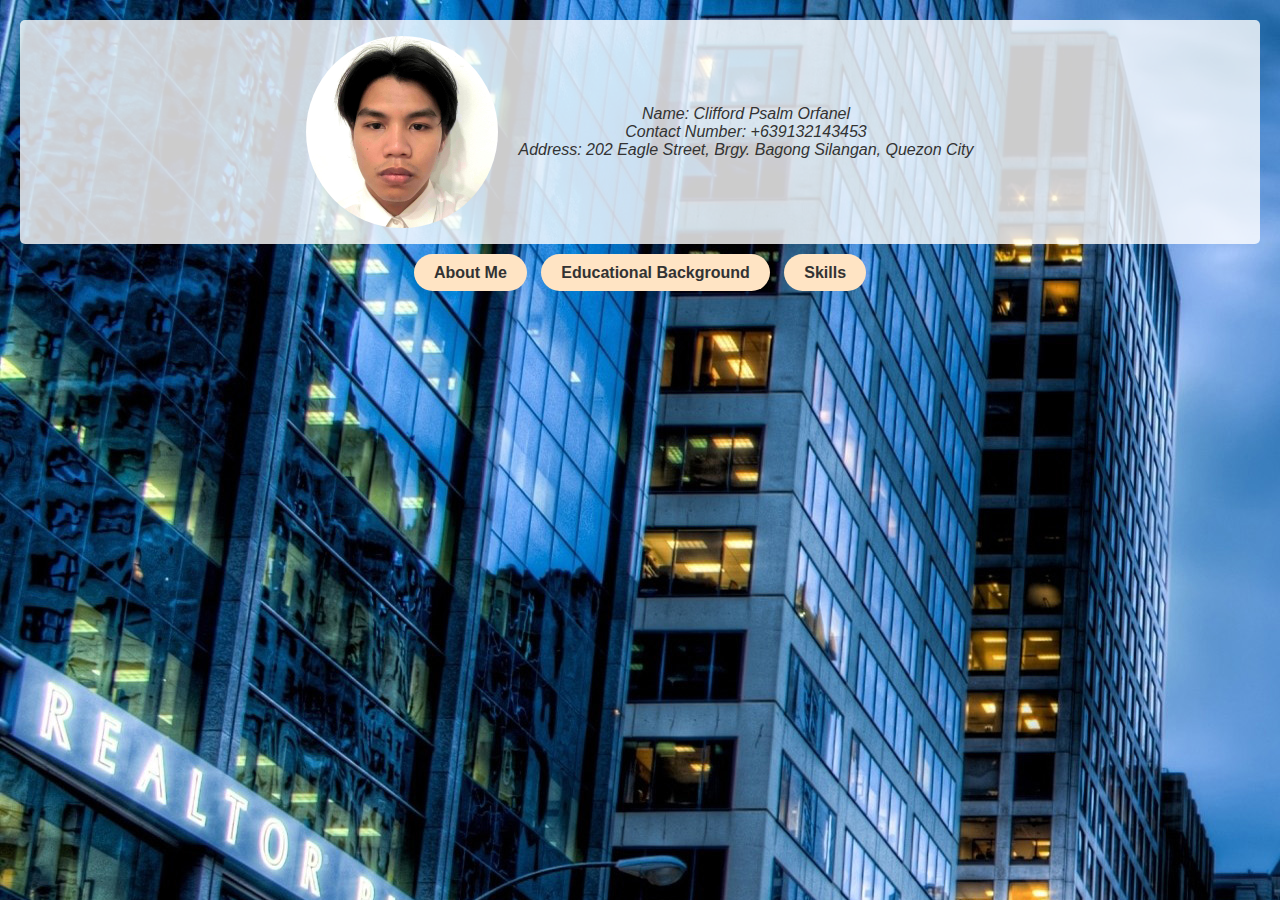
<file: index.html>
<!DOCTYPE html>
<html lang="en">
<head>
    <meta charset="UTF-8">
    <meta name="viewport" content="width=device-width, initial-scale=1.0">
    <title>Resume</title>
    <link rel="stylesheet" href="./assets/css/style.css">
</head>
<body>
    <header>
        <img class="Psalm" src="./assets/img/436307417_7916833178362057_2408377766530830358_n.jpg" alt="Profile Picture">
        <div class="head">
            <p>Name: Clifford Psalm Orfanel</p>
            <p>Contact Number: +639132143453</p>
            <p>Address: 202 Eagle Street, Brgy. Bagong Silangan, Quezon City</p>
        </div>
    </header>
    <nav>
        <a href="./pages/page1/aboutme.html" class="button1">About Me</a>
        <a href="./pages/page2/educationalbackgroun.html" class="button1">Educational Background</a>
        <a href="./pages/page3/skills.html" class="button1">Skills</a>
    </nav>
</body>
</html>
</file>
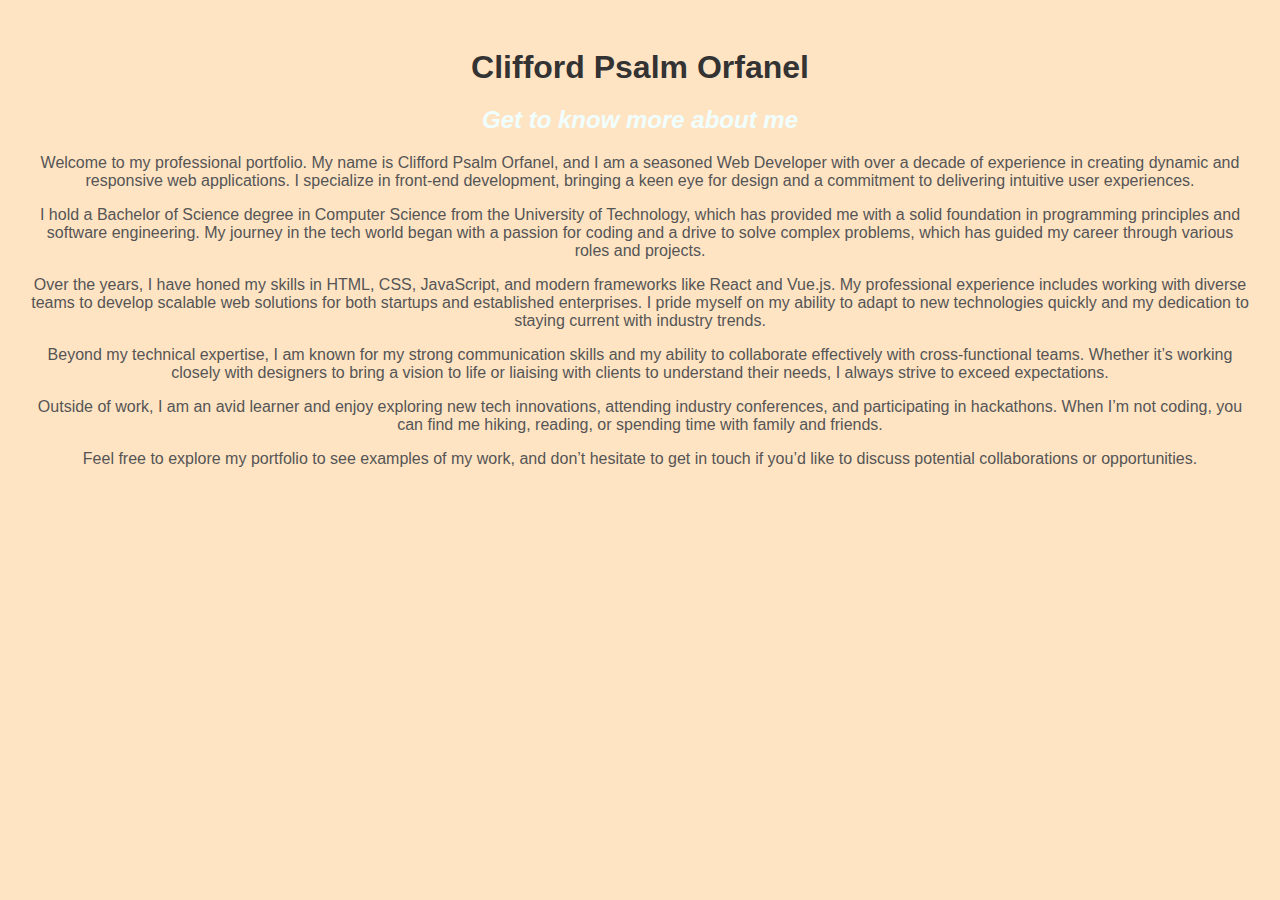
<file: pages/page1/aboutme.html>
<!DOCTYPE html>
<html lang="en">
<head>
    <meta charset="UTF-8">
    <meta name="viewport" content="width=device-width, initial-scale=1.0">
    <title>About Me</title>
    <link rel="stylesheet" href="./assets/css/aboutme.css">
</head>
<body>
    <div class="abt">
        <h1>Clifford Psalm Orfanel</h1>
        <h2>Get to know more about me</h2>
        <p>
            Welcome to my professional portfolio. My name is Clifford Psalm Orfanel, and I am a seasoned Web Developer with over a decade of experience in creating dynamic and responsive web applications. I specialize in front-end development, bringing a keen eye for design and a commitment to delivering intuitive user experiences.
        </p>
        <p>
            I hold a Bachelor of Science degree in Computer Science from the University of Technology, which has provided me with a solid foundation in programming principles and software engineering. My journey in the tech world began with a passion for coding and a drive to solve complex problems, which has guided my career through various roles and projects.
        </p>
        <p>
            Over the years, I have honed my skills in HTML, CSS, JavaScript, and modern frameworks like React and Vue.js. My professional experience includes working with diverse teams to develop scalable web solutions for both startups and established enterprises. I pride myself on my ability to adapt to new technologies quickly and my dedication to staying current with industry trends.
        </p>
        <p>
            Beyond my technical expertise, I am known for my strong communication skills and my ability to collaborate effectively with cross-functional teams. Whether it’s working closely with designers to bring a vision to life or liaising with clients to understand their needs, I always strive to exceed expectations.
        </p>
        <p>
            Outside of work, I am an avid learner and enjoy exploring new tech innovations, attending industry conferences, and participating in hackathons. When I’m not coding, you can find me hiking, reading, or spending time with family and friends.
        </p>
        <p>
            Feel free to explore my portfolio to see examples of my work, and don’t hesitate to get in touch if you’d like to discuss potential collaborations or opportunities.
        </p>
    </div>
</body>
</html>
</file>
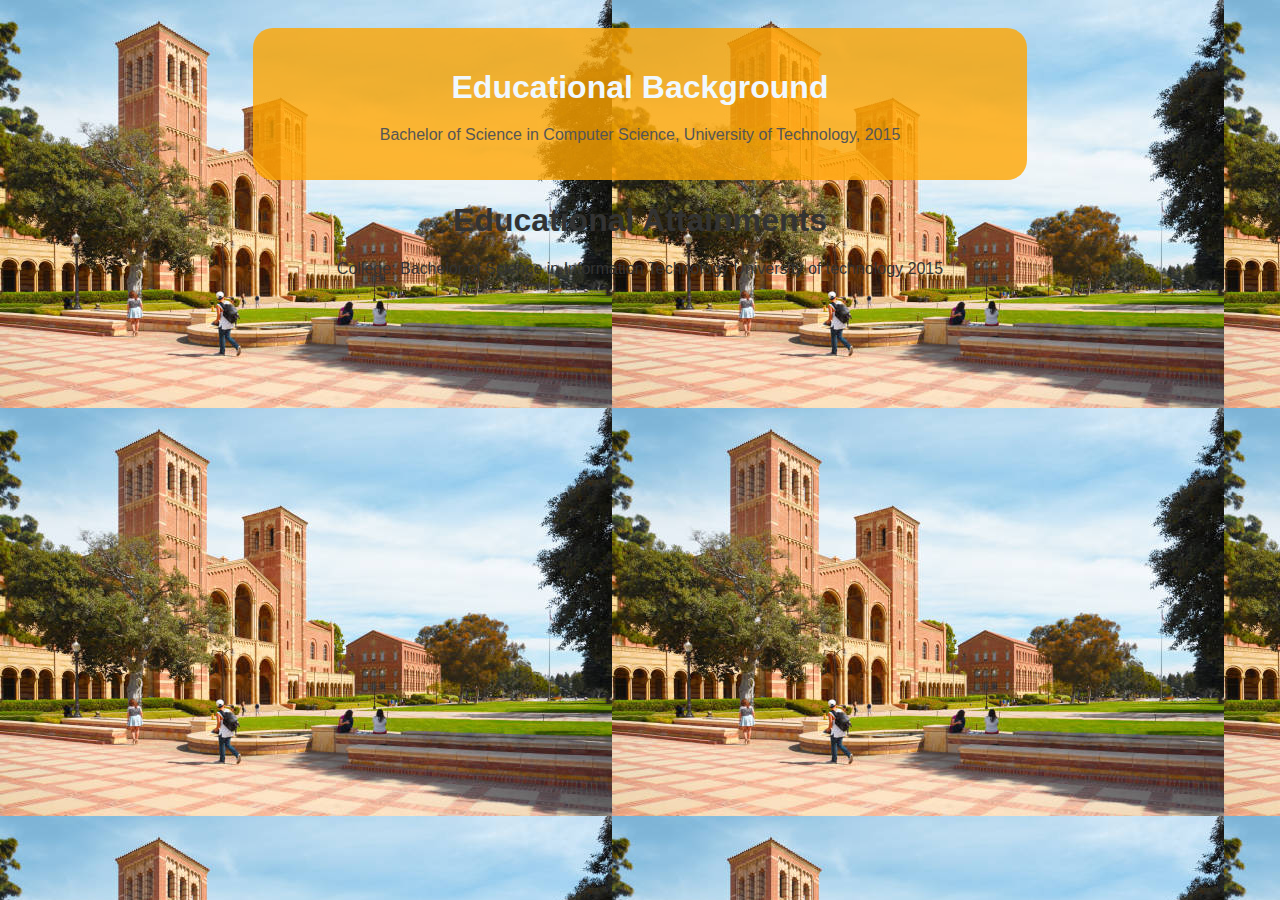
<file: pages/page2/educationalbackgroun.html>
<!DOCTYPE html>
<html lang="en">
<head>
    <meta charset="UTF-8">
    <meta name="viewport" content="width=device-width, initial-scale=1.0">
    <title>Educational Background</title>
    <link rel="stylesheet" href="./assets/css/educationalbackground.css">
</head>
<body>
    <div class="edu">
        
        <h1>Educational Background</h1>
        <p>Bachelor of Science in Computer Science, University of Technology, 2015</p>
        
    </div>
   <div> 
    <h1>Educational Attainments</h1>
    <p>College: Bachelor of Science in Information Technology
    University of technology 2015</p>
    <p></p>
    
   </div>
</body>
</html>
</file>
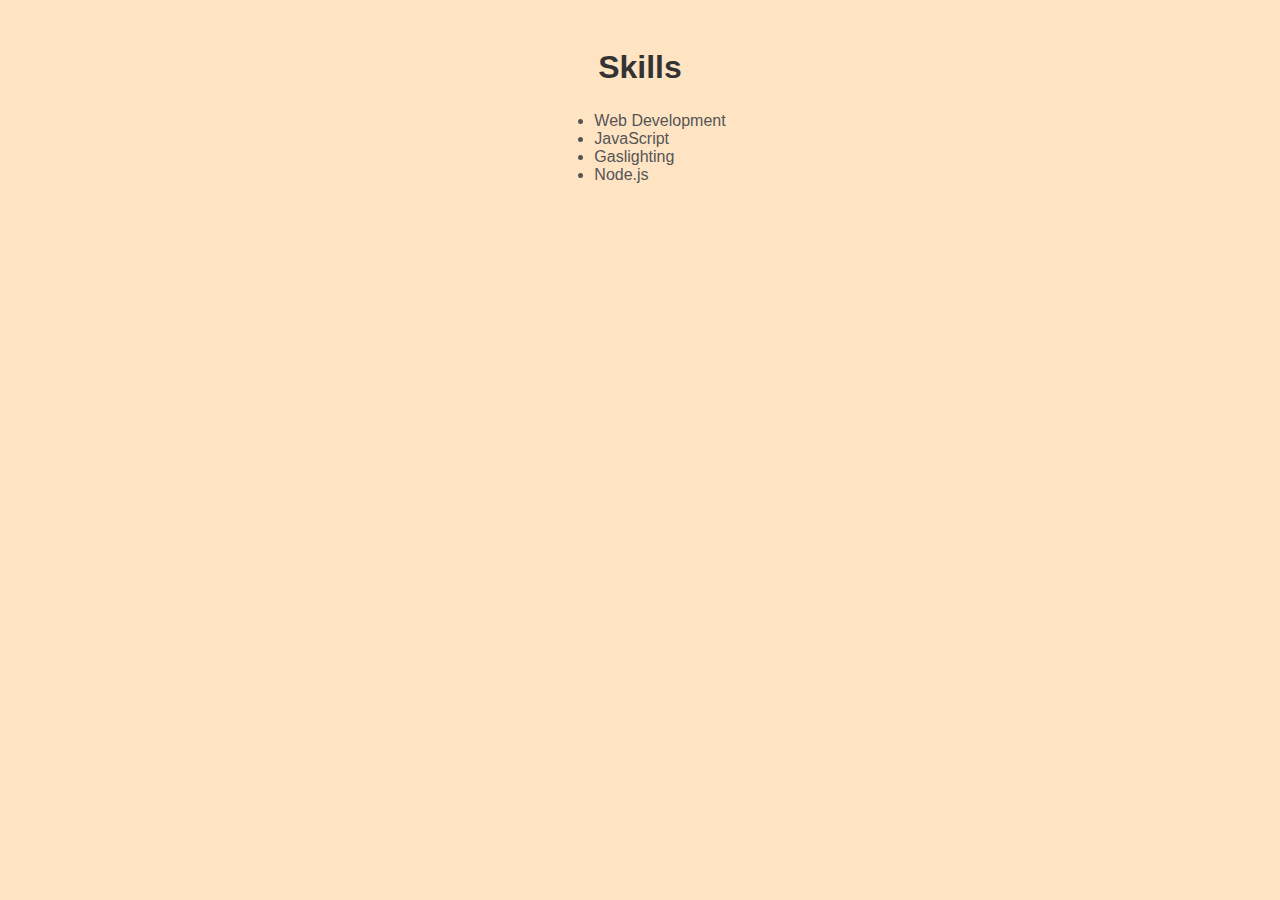
<file: pages/page3/skills.html>
<!DOCTYPE html>
<html lang="en">
<head>
    <meta charset="UTF-8">
    <meta name="viewport" content="width=device-width, initial-scale=1.0">
    <title>Skills</title>
    <link rel="stylesheet" href="./assets/css/skills.css">
</head>
<body>
    <div class="skills">
        <h1>Skills</h1>
        <ul>
            <li>Web Development</li>
            <li>JavaScript</li>
            <li>Gaslighting</li>
            <li>Node.js</li>
        </ul>
    </div>
</body>
</html>
</file>
<file: assets/css/style.css>
* {
    margin: 0;
    padding: 0;
    box-sizing: border-box;
}
body {
    background-image: url("../img/354602.jpg");
    font-family: Arial, sans-serif;
    color: #333;
    text-align: center;
    padding: 20px;
}
header {
    display: flex;
    justify-content: center;
    align-items: center;
    flex-wrap: wrap;
    gap: 20px;
    padding: 1rem;
    background-color: rgba(255, 255, 255, 0.8);
    border-radius: 5px;
}
.Psalm {
    width: 2in;
    height: 2in;
    border-radius: 50%;
    object-fit: cover;
}
.head p {
    font-style: italic;
    color: #333;
}
nav {
    margin-top: 20px;
}
.button1 {
    background-color: bisque;
    border-radius: 50px;
    border: none;
    padding: 10px 20px;
    margin: 5px;
    text-decoration: none;
    color: #333;
    font-weight: bold;
    transition: background-color 0.3s;
}
.button1:hover {
    background-color: #e0c5a1;
}
</file>
<file: pages/page1/assets/css/aboutme.css>
body {
    background-color: bisque;
    font-family: Arial, sans-serif;
    color: #333;
    text-align: center;
    padding: 20px;
}
.abt h1 {
    font-size: 2em;
    margin-bottom: 10px;
}
.abt h2 {
    font-size: 1.5em;
    font-style: italic;
    color: azure;
    margin-bottom: 20px;
}
.abt p {
    font-size: 1em;
    color: #555;
}
</file>
<file: pages/page2/assets/css/educationalbackground.css>
body {
    background-image: url("./istockphoto-1347616560-612x612.jpg");
    background-color: bisque;
    font-family: Arial, sans-serif;
    color: #333;
    text-align: center;
    padding: 20px;
}

.edu {
    margin: auto; 
    width: 60%; 
    padding: 20px;
    background-color: rgba(255, 165, 0, 0.8);
    border-radius: 20px;
}

.edu h1 {
    color: aliceblue;
    font-size: 2em;
    margin-bottom: 20px;
}

.edu p {
    font-size: 1em;
    color: #555;
}


.edu h2 {
    font-size: 1.5em;
    color: #fff;
    margin-top: 20px;
}
</file>
<file: pages/page3/assets/css/skills.css>
body {
    background-color: bisque;
    font-family: Arial, sans-serif;
    color: #333;
    text-align: center;
    padding: 20px;
}
.skills h1 {
    font-size: 2em;
    margin-bottom: 10px;
}
.skills ul {
    list-style-type: disc;
    padding-left: 40px;
    text-align: left;
    display: inline-block;
}
.skills li {
    font-size: 1em;
    color: #555;
}
</file>
